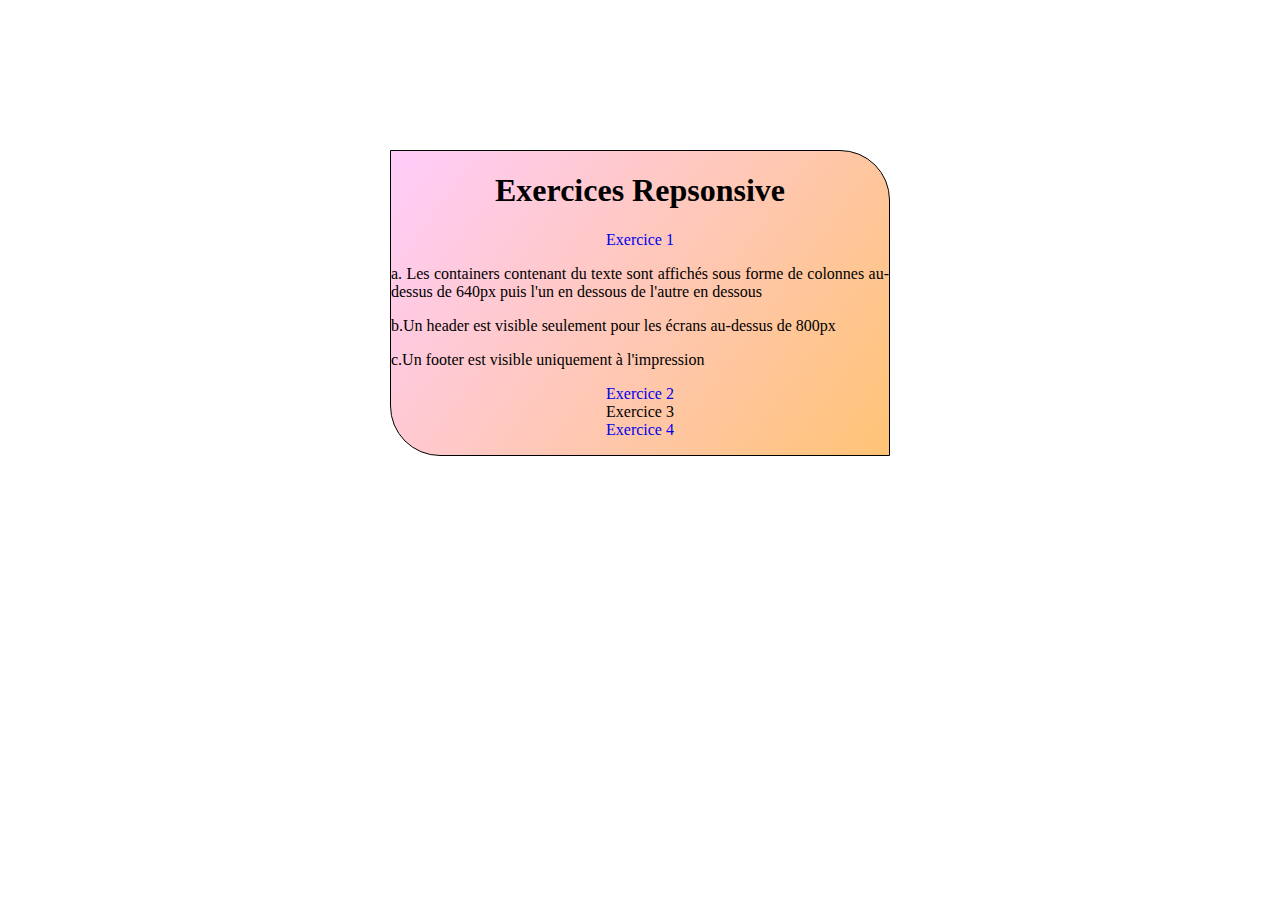
<file: index.html>
<!DOCTYPE html>
<html lang="fr">
<head>
    <meta charset="UTF-8">
    <meta name="viewport" content="width=device-width, initial-scale=1.0">
    <link rel="stylesheet" href="./css/style.css">
    <title>Exercices Responsive</title>
</head>
<body>
    <header>
        <h1>Exercices Repsonsive</h1>
        <nav>
            <ul>
                <li>
                    <a href="./Exercice1-PageWeb/pageWeb.html">Exercice 1</a>
                    <p>
                        a. Les containers contenant du texte sont affichés sous forme de colonnes au-dessus de 640px puis l'un en dessous de l'autre en dessous
                    </p>
                    <p>
                        b.Un header est visible seulement pour les écrans au-dessus de 800px
                    </p>
                    <p>
                        c.Un footer est visible uniquement à l'impression
                    </p>
                </li>
                <li><a href=""><a href="./Exercice2-Meteo/meteo.html">Exercice 2</a></a></li>
                <li><a href="">Exercice 3</a></li>
                <li><a href="./Exercice4-Grilles/grilles.html">Exercice 4</a></li>
            </ul>
        </nav>
    </header>
</body>
</html>
</file>
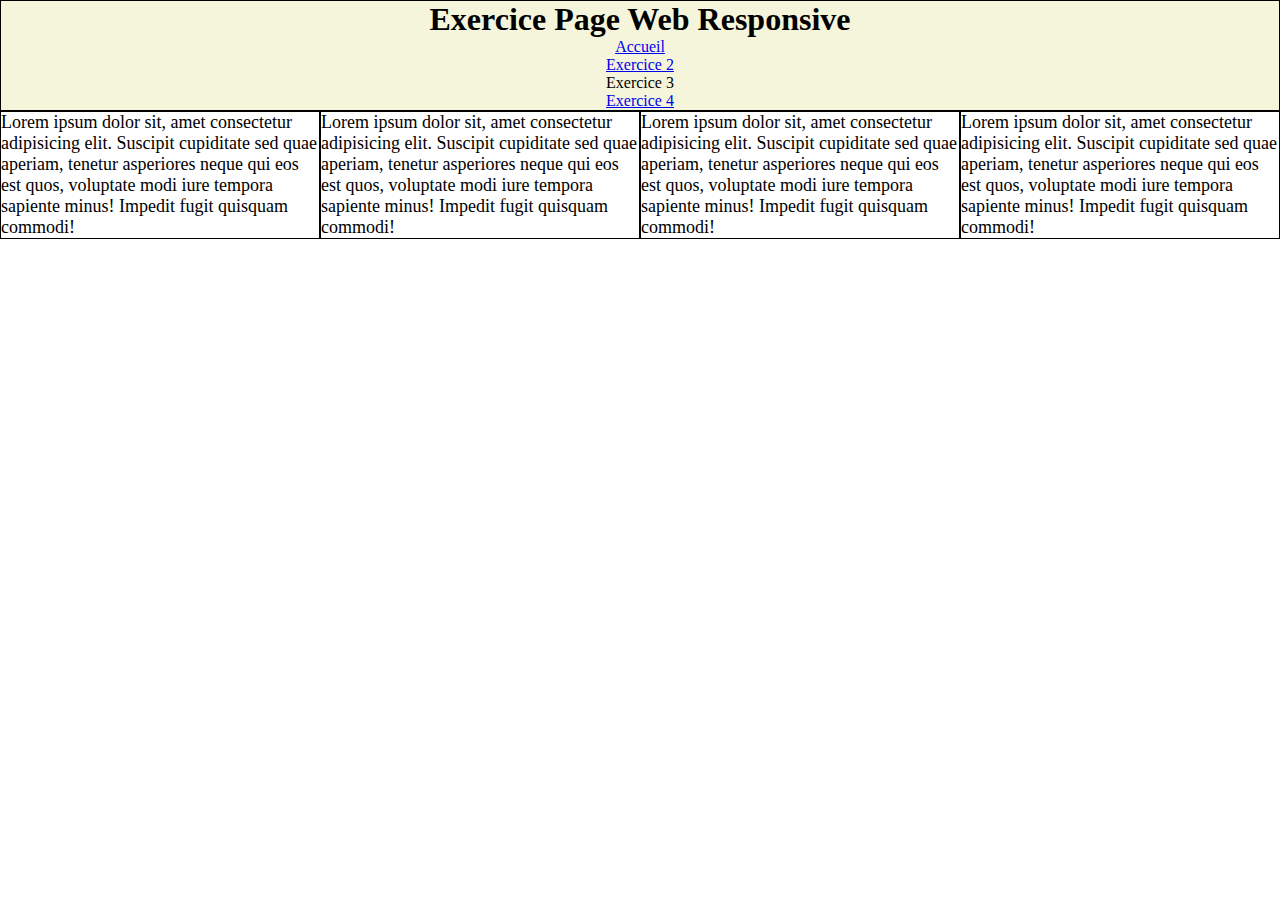
<file: Exercice1-PageWeb/pageWeb.html>
<!DOCTYPE html>
<html lang="fr">
<head>
    <meta charset="UTF-8">
    <meta name="viewport" content="width=device-width, initial-scale=1.0">
    <link rel="stylesheet" href="../Exercice1-PageWeb/css/pageWeb.css">
    <title>Page Web</title>
</head>
<body>
    <header>
        <h1>Exercice Page Web Responsive</h1>
        <nav>
            <ul>
                <li><a href="../index.html">Accueil</a></li>
                <li><a href="../Exercice2-Meteo/meteo.html">Exercice 2</a></li>
                <li><a href=""></a> Exercice 3</li>
                <li><a href="../Exercice4-Grilles/grilles.html">Exercice 4</a></li>
            </ul>
        </nav>
    </header>
    <article>
        <section id="section1">
            Lorem ipsum dolor sit, amet consectetur adipisicing elit. Suscipit cupiditate sed quae aperiam, tenetur asperiores neque qui eos est quos, voluptate modi iure tempora sapiente minus! Impedit fugit quisquam commodi!
        </section>
        <section id="section2">
            Lorem ipsum dolor sit, amet consectetur adipisicing elit. Suscipit cupiditate sed quae aperiam, tenetur asperiores neque qui eos est quos, voluptate modi iure tempora sapiente minus! Impedit fugit quisquam commodi!
        </section>
        <section id="section3">
            Lorem ipsum dolor sit, amet consectetur adipisicing elit. Suscipit cupiditate sed quae aperiam, tenetur asperiores neque qui eos est quos, voluptate modi iure tempora sapiente minus! Impedit fugit quisquam commodi!
        </section>
        <section id="section4">
            Lorem ipsum dolor sit, amet consectetur adipisicing elit. Suscipit cupiditate sed quae aperiam, tenetur asperiores neque qui eos est quos, voluptate modi iure tempora sapiente minus! Impedit fugit quisquam commodi!
        </section>
    </article>
    <footer>
        <p>
            This is a footer you can only see when you print
        </p>
    </footer>
</body>
</html>
</file>
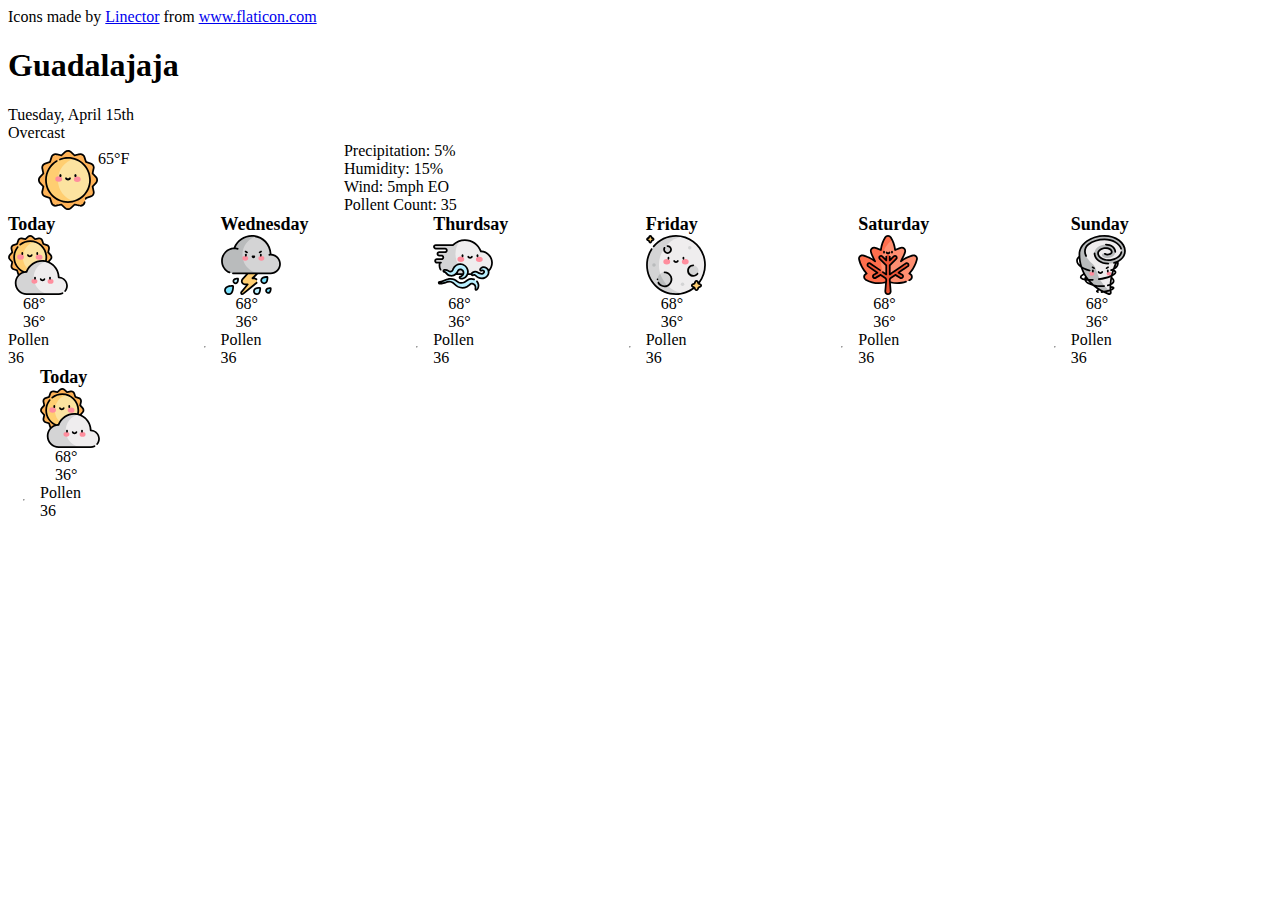
<file: Exercice2-Meteo/meteo.html>
<!DOCTYPE html>
<html lang="fr">
<head>
    <meta charset="UTF-8">
    <meta name="viewport" content="width=device-width, initial-scale=1.0">
    <link rel="stylesheet" href="./css/meteo.css">
    <link rel="stylesheet" href="./css/small-screen.css">
    <link rel="stylesheet" href="./css/medium-screen.css">
    <link rel="stylesheet" href="./css/large-screen.css">
    Icons made by <a href="https://www.flaticon.com/authors/linector" title="Linector">Linector</a> from <a href="https://www.flaticon.com/" title="Flaticon"> www.flaticon.com</a>
    <title>Document</title>
</head>
<body>
    <div class="row">
        <h1 class="col-sm-12">
            Guadalajaja
        </h1>
    </div>
    <div class="row">
        <p class="col-sm-12">Tuesday, April 15th</p>
        <p class="col-sm-12">Overcast</p>
    </div>
    <div class="row">
        <div class="">
            <img id="icone-main" src="../Exercice2-Meteo/img/2204334-weather/svg/001-sunny.svg" alt="">
            <p>
                65°F
            </p>
        </div>
        <div class="col-sm-4 offset-sm-2">
            <p>Precipitation: 5%</p>
            <p>Humidity: 15%</p>
            <p>Wind: 5mph EO</p>
            <p>Pollent Count: 35</p>
        </div>
    </div>
    <hr>
    <div class="row" id="all-week">
        <div class="row font-size-0 col-lg-1">
            <p class="day col-sm-2 font-size-16">Today</p>
            <img class="col-sm-4" src="../Exercice2-Meteo/img/2204334-weather/svg/002-cloudy.svg" alt="cloudy icon">
            <div class="col-sm-3 font-size-16 offset-sm-1">
                <p>68°</p>
                <p>36°</p>
            </div>
            <p class="col-sm-2 font-size-16">Pollen 36</p>
        </div>
        <hr>
        <div class="row font-size-0 col-lg-1">
            <p class="day col-sm-2 font-size-16">Wednesday</p>
            <img class="col-sm-4" src="../Exercice2-Meteo/img/2204334-weather/svg/006-storm.svg" alt="storm icon">
            <div class="col-sm-3 font-size-16 offset-sm-1">
                <p>68°</p>
                <p>36°</p>
            </div>
            <p class="col-sm-2 font-size-16">Pollen 36</p>
        </div>
        <hr>
        <div class="row font-size-0 col-lg-1">
            <p class="day col-sm-2 font-size-16">Thurdsay</p>
            <img class="col-sm-4" src="../Exercice2-Meteo/img/2204334-weather/svg/010-wind.svg" alt="wind icon">
            <div class="col-sm-3 font-size-16 offset-sm-1">
                <p>68°</p>
                <p>36°</p>
            </div>
            <p class="col-sm-2 font-size-16">Pollen 36</p>
        </div>
        <hr>
        <div class="row font-size-0 col-lg-1">
            <p class="day col-sm-2 font-size-16">Friday</p>
            <img class="col-sm-4" src="../Exercice2-Meteo/img/2204334-weather/svg/012-full moon.svg" alt="full moon icon">
            <div class="col-sm-3 font-size-16 offset-sm-1">
                <p>68°</p>
                <p>36°</p>
            </div>
            <p class="col-sm-2 font-size-16">Pollen 36</p>
        </div>
        <hr>
        <div class="row font-size-0 col-lg-1">
            <p class="day col-sm-2 font-size-16">Saturday</p>
            <img class="col-sm-4" src="../Exercice2-Meteo/img/2204334-weather/svg/022-leaf.svg" alt="">
            <div class="col-sm-3 font-size-16 offset-sm-1">
                <p>68°</p>
                <p>36°</p>
            </div>
            <p class="col-sm-2 font-size-16">Pollen 36</p>
        </div>
        <hr>
        <div class="row font-size-0 col-lg-1">
            <p class="day col-sm-2 font-size-16">Sunday</p>
            <img class="col-sm-4" src="../Exercice2-Meteo/img/2204334-weather/svg/038-tornado.svg" alt="tornado icon">
            <div class="col-sm-3 font-size-16 offset-sm-1">
                <p>68°</p>
                <p>36°</p>
            </div>
            <p class="col-sm-2 font-size-16">Pollen 36</p>
        </div>
        <hr>
        <div class="row font-size-0 col-lg-1">
            <p class="day col-sm-2 font-size-16">Today</p>
            <img class="col-sm-4" src="../Exercice2-Meteo/img/2204334-weather/svg/002-cloudy.svg" alt="">
            <div class="col-sm-3 font-size-16 offset-sm-1">
                <p>68°</p>
                <p>36°</p>
            </div>
            <p class="col-sm-2 font-size-16">Pollen 36</p>
        </div>
    </div>
</body>
</html>
</file>
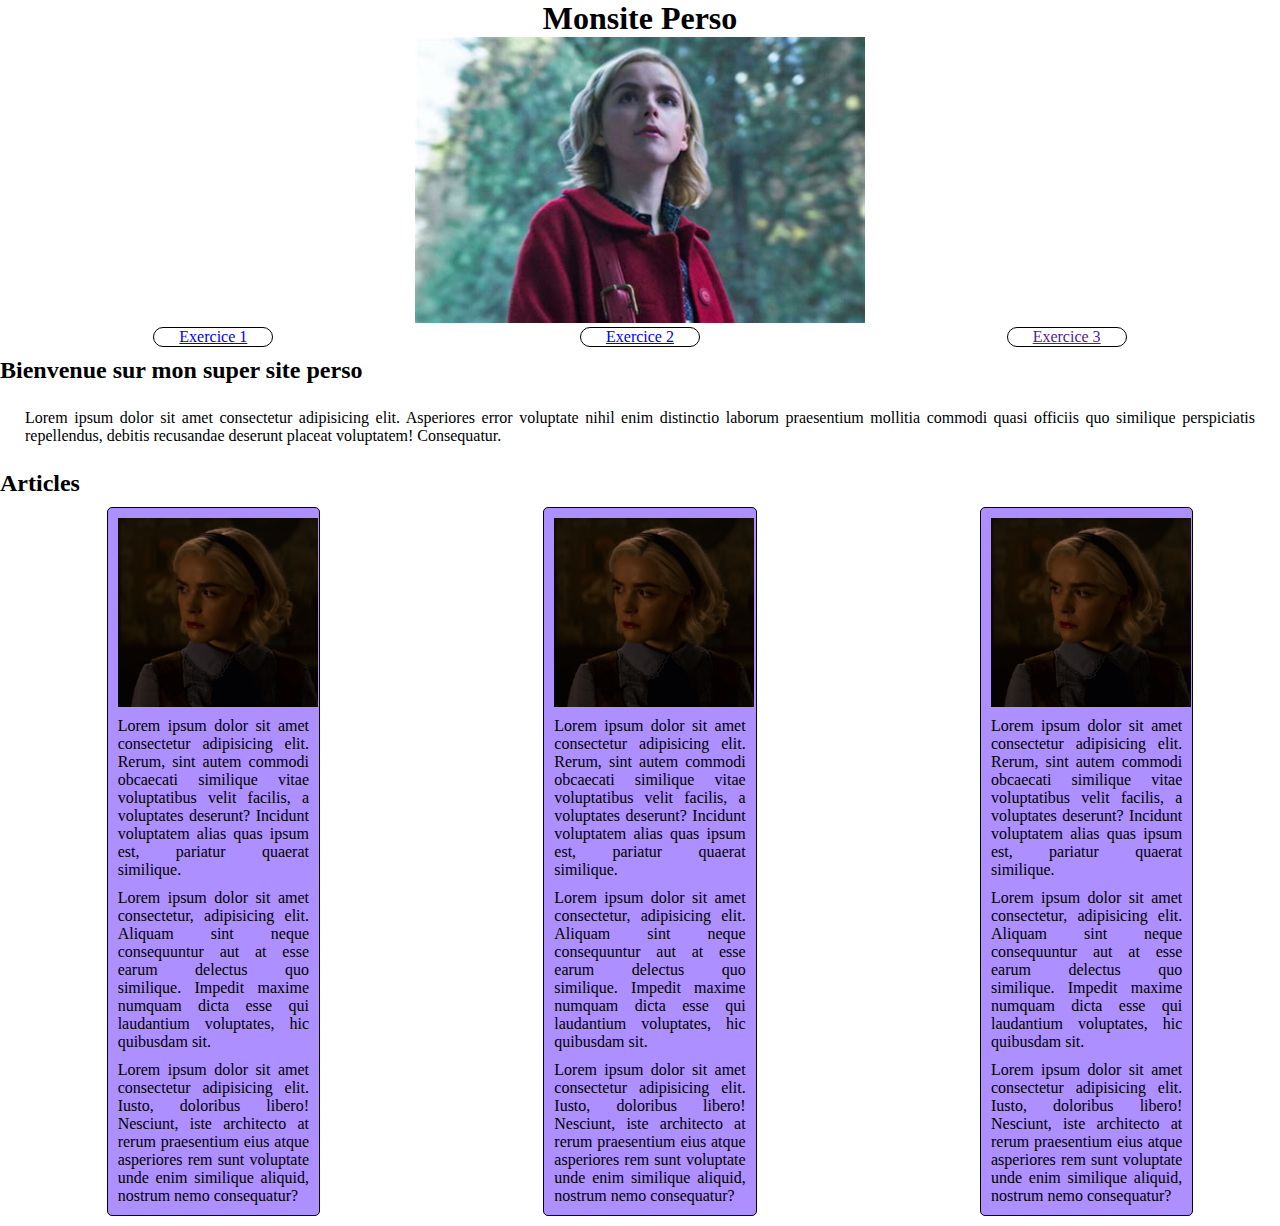
<file: Exercice4-Grilles/grilles.html>
<!DOCTYPE html>
<html lang="fr">
<head>
    <meta charset="UTF-8">
    <meta name="viewport" content="width=device-width, initial-scale=1.0">
    <link rel="stylesheet" href="./css/grilles.css">
    <link rel="stylesheet" href="./css/small-screen.css">
    <link rel="stylesheet" href="./css/medium-screen.css">
    <link rel="stylesheet" href="./css/large-screen.css">
    <title>Monsite Perso</title>
</head>
<body class="container">
    <div class="row">
        <h1 class="col-sm-12 col-md-12 col-lg-12">
            Monsite Perso
        </h1>
    </div>
    <div class="row">
        <img id="main-sabrina" src="./img/sabrina.jpg" alt="sabrina la sorcière" class="col-sm-12 col-md-12 col-lg-12">
    </div>
    <label for="burger-menu" id="img-burger-menu"></label>
    <input type="checkbox" id="burger-menu">
    <div id="menu-bouton-test" class="row">
        <p class="test-size"><a href="../Exercice1-PageWeb/pageWeb.html">Exercice 1</a></p>
        <p class="test-size"><a href="../Exercice2-Meteo/meteo.html">Exercice 2</a></p>
        <p class="test-size"><a href="">Exercice 3</a></p>
    </div>
    <div class="row">
        <h2 class="col-sm-12 col-md-12 col-lg-12">
            Bienvenue sur mon super site perso
        </h2>
    </div>
    <div class="row">
        <p class="col-sm-12" id="introduction">
            Lorem ipsum dolor sit amet consectetur adipisicing elit. Asperiores error voluptate nihil enim distinctio laborum praesentium mollitia commodi quasi officiis quo similique perspiciatis repellendus, debitis recusandae deserunt placeat voluptatem! Consequatur.
        </p>
    </div>
    <div class="row">
        <h2 class="col-sm-12 col-md-12 col-lg-12">
            Articles
        </h2>
    </div>
    <div class="row font-size-0">
        <div class="bloc-article font-size-16 col-sm-6 col-md-4 offset-sm-3 offset-md-1 col-lg-2 offset-lg-1">
            <img class="icon-sabrina" src="../Exercice4-Grilles/img/sabrina-icon.png" alt="icone de sabrina">
            <p class="paragraphe1">
                Lorem ipsum dolor sit amet consectetur adipisicing elit. Rerum, sint autem commodi obcaecati similique vitae voluptatibus velit facilis, a voluptates deserunt? Incidunt voluptatem alias quas ipsum est, pariatur quaerat similique.
            </p>
            <p class="paragraphe2">
                Lorem ipsum dolor sit amet consectetur, adipisicing elit. Aliquam sint neque consequuntur aut at esse earum delectus quo similique. Impedit maxime numquam dicta esse qui laudantium voluptates, hic quibusdam sit.
            </p>
            <p class="paragraphe3">
                Lorem ipsum dolor sit amet consectetur adipisicing elit. Iusto, doloribus libero! Nesciunt, iste architecto at rerum praesentium eius atque asperiores rem sunt voluptate unde enim similique aliquid, nostrum nemo consequatur?
            </p>
        </div>
        <div class="bloc-article font-size-16 col-sm-6 col-md-4 offset-sm-3 offset-md-2 col-lg-2 offset-lg-2">
            <img class="icon-sabrina" src="../Exercice4-Grilles/img/sabrina-icon.png" alt="icone de sabrina">
            <p class="paragraphe1">
                Lorem ipsum dolor sit amet consectetur adipisicing elit. Rerum, sint autem commodi obcaecati similique vitae voluptatibus velit facilis, a voluptates deserunt? Incidunt voluptatem alias quas ipsum est, pariatur quaerat similique.
            </p>
            <p class="paragraphe2">
                Lorem ipsum dolor sit amet consectetur, adipisicing elit. Aliquam sint neque consequuntur aut at esse earum delectus quo similique. Impedit maxime numquam dicta esse qui laudantium voluptates, hic quibusdam sit.
            </p>
            <p class="paragraphe3">
                Lorem ipsum dolor sit amet consectetur adipisicing elit. Iusto, doloribus libero! Nesciunt, iste architecto at rerum praesentium eius atque asperiores rem sunt voluptate unde enim similique aliquid, nostrum nemo consequatur?
            </p>
        </div>
        <div id="bloc-article3" class="bloc-article font-size-16 col-sm-6 col-md-4 offset-sm-3 offset-md-4 col-lg-2 offset-lg-2">
            <img class="icon-sabrina" src="../Exercice4-Grilles/img/sabrina-icon.png" alt="icone de sabrina">
            <p class="paragraphe1">
                Lorem ipsum dolor sit amet consectetur adipisicing elit. Rerum, sint autem commodi obcaecati similique vitae voluptatibus velit facilis, a voluptates deserunt? Incidunt voluptatem alias quas ipsum est, pariatur quaerat similique.
            </p>
            <p class="paragraphe2">
                Lorem ipsum dolor sit amet consectetur, adipisicing elit. Aliquam sint neque consequuntur aut at esse earum delectus quo similique. Impedit maxime numquam dicta esse qui laudantium voluptates, hic quibusdam sit.
            </p>
            <p class="paragraphe3">
                Lorem ipsum dolor sit amet consectetur adipisicing elit. Iusto, doloribus libero! Nesciunt, iste architecto at rerum praesentium eius atque asperiores rem sunt voluptate unde enim similique aliquid, nostrum nemo consequatur?
            </p>
        </div>
    </div>
    
</body>
</html>
</file>
<file: css/style.css>
/*-----------------------------------------------------------------*/
/*-----------------------------Généralités-------------------------*/
/*-----------------------------------------------------------------*/


* {
    box-sizing: border-box;
}

/*-----------------------------------------------------------------*/
/*--------------------------NAVIGATION-----------------------------*/
/*-----------------------------------------------------------------*/

header {
    display: block;
    text-align: center;
    border: 1px solid black;
    border-radius: 0px 50px 0px 50px;
    background: rgb(255,0,232);
    background: linear-gradient(126deg, rgba(255,0,232,0.19931722689075626) 0%, rgba(255,145,0,0.5410539215686274) 100%);
    width: 500px;
    margin: 150px auto;
}

p {
    text-align: justify;
}

h1 {

}

ul {
    padding: 0;
}

li {
    list-style: none;
}

a {
    text-align: center;
    text-decoration: none;

}

a:visited {
    color: black;
}
</file>
<file: Exercice1-PageWeb/css/pageWeb.css>
/*----------------------------------------------------------------*/
/*----------------------------Généralités-------------------------*/
/*----------------------------------------------------------------*/

* {
    box-sizing: border-box;
    margin: 0;
    padding: 0;
}

body, html {
    position: relative;
    width: 100%;
    height: 100%;
}

/*----------------------------------------------------------------*/
/*------------------------Header----------------------------------*/
/*----------------------------------------------------------------*/

header {
    display: block;
    text-align: center;
    border: 1px solid black;
    margin: 0;
    padding: 0;
    background-color: beige;
}

ul {
    padding: 0;
}

li {
    list-style: none;
}

/*----------------------------------------------------------------*/
/*----------------------------Body--------------------------------*/
/*----------------------------------------------------------------*/

section {
    font-size: large;
    border: 1px solid black;
    width: 200px;
    margin: auto;
}


@media screen and (min-width: 640px) {
    section {
        width: calc(100% / 4);
        float: left;
    }
}

@media screen and (min-width: 0px) and (max-width: 799px) {
    header {
        display: none;
    }
}

/*----------------------------------------------------------------*/
/*----------------------------Footer------------------------------*/
/*----------------------------------------------------------------*/


 footer {
    position: absolute;
    display: none;
    margin: 0;
    bottom: 0;
}

@media print {
    footer {
        display: block;
    }
}
</file>
<file: Exercice2-Meteo/css/meteo.css>
/*-------------------------------------------------------*/
/*----------------------GENERALITES----------------------*/
/*-------------------------------------------------------*/

* {
    box-sizing: border-box;
}

.row {
    margin: 0;
    width: 100%;
}

.row > * {
    display: inline-block;
}

.font-size-0 {
    font-size: 0;
}

.font-size-16 {
    font-size: 16px;
}

img {
    width: 60px;
    height: 60px;
}

#icone-main {
    margin-left: 30px;
}

p {
    margin: 0;
}

hr {
    margin: 15px;
}

.day {
    font-size: large;
    font-weight: bold;
    text-align: center;
}

#icone-main ~ p {
    float: right;
}
</file>
<file: Exercice2-Meteo/css/small-screen.css>
/*---------------------------------------------------------------*/
/*------------------------SMALL SCREEN---------------------------*/
/*---------------------------------------------------------------*/

@media screen and (min-width: 10px) {

    .col-sm-1 {
        width: calc(100%/12);
    }

    .col-sm-2 {
        width: calc(200%/12);
    }

    .col-sm-3 {
        width: calc(300%/12);
    }

    .col-sm-4 {
        width: calc(400%/12);
    }

    .col-sm-5 {
        width: calc(500%/12);
    }

    .col-sm-6 {
        width: calc(600%/12);
    }

    .col-sm-7 {
        width: calc(700%/12);
    }

    .col-sm-8 {
        width: calc(800%/12);
    }

    .col-sm-9 {
        width: calc(900%/12);
    }

    .col-sm-10 {
        width: calc(1000%/12);
    }

    .col-sm-11 {
        width: calc(1100%/12);
    }

    .col-sm-12 {
        width: calc(1200%/12);
    }

/*---------------------------------------------------------------*/
/*---------------------------OFFSET------------------------------*/
/*---------------------------------------------------------------*/

    .offset-sm-1 {
        margin-left: calc(100%/12);
    }
    .offset-sm-2 {
        margin-left: calc(200%/12);
    }
    .offset-sm-3 {
        margin-left: calc(300%/12);
    }
    .offset-sm-4 {
        margin-left: calc(400%/12);
    }
    .offset-sm-5 {
        margin-left: calc(500%/12);
    }
    .offset-sm-6 {
        margin-left: calc(600%/12);
    }
    .offset-sm-7 {
        margin-left: calc(700%/12);
    }
    .offset-sm-8 {
        margin-left: calc(800%/12);
    }
    .offset-sm-9 {
        margin-left: calc(900%/12);
    }
    .offset-sm-10 {
        margin-left: calc(1000%/12);
    }
    .offset-sm-11 {
        margin-left: calc(1100%/12);
    }
    .offset-sm-12 {
        margin-left: calc(1200%/12);
    }

}
</file>
<file: Exercice2-Meteo/css/medium-screen.css>
/*---------------------------------------------------------------*/
/*------------------------MEDIUM SCREEN--------------------------*/
/*---------------------------------------------------------------*/

@media screen and (min-width: 900px) {

    .col-md-1 {
        width: calc(100%/12);
    }

    .col-md-2 {
        width: calc(200%/12);
    }

    .col-md-3 {
        width: calc(300%/12);
    }

    .col-md-4 {
        width: calc(400%/12);
    }

    .col-md-5 {
        width: calc(500%/12);
    }

    .col-md-6 {
        width: calc(600%/12);
    }

    .col-md-7 {
        width: calc(700%/12);
    }

    .col-md-8 {
        width: calc(800%/12);
    }

    .col-md-9 {
        width: calc(900%/12);
    }

    .col-md-10 {
        width: calc(1000%/12);
    }

    .col-md-11 {
        width: calc(1100%/12);
    }

    .col-md-12 {
        width: calc(1200%/12);
    }

/*---------------------------------------------------------------*/
/*---------------------------OFFSET------------------------------*/
/*---------------------------------------------------------------*/

    .offset-md-1 {
        margin-left: calc(100%/12);
    }
    .offset-md-2 {
        margin-left: calc(200%/12);
    }
    .offset-md-3 {
        margin-left: calc(300%/12);
    }
    .offset-md-4 {
        margin-left: calc(400%/12);
    }
    .offset-md-5 {
        margin-left: calc(500%/12);
    }
    .offset-md-6 {
        margin-left: calc(600%/12);
    }
    .offset-md-7 {
        margin-left: calc(700%/12);
    }
    .offset-md-8 {
        margin-left: calc(800%/12);
    }
    .offset-md-9 {
        margin-left: calc(900%/12);
    }
    .offset-md-10 {
        margin-left: calc(1000%/12);
    }
    .offset-md-11 {
        margin-left: calc(1100%/12);
    }
    .offset-md-12 {
        margin-left: calc(1200%/12);
    }

}
</file>
<file: Exercice2-Meteo/css/large-screen.css>
/*---------------------------------------------------------------*/
/*-------------------------LARGE SCREEN--------------------------*/
/*---------------------------------------------------------------*/

@media screen and (min-width: 1200px) {

    .col-lg-1 {
        width: calc(100%/7);
    }

    .col-lg-2 {
        width: calc(200%/7);
    }

    .col-lg-3 {
        width: calc(300%/7);
    }

    .col-lg-4 {
        width: calc(400%/7);
    }

    .col-lg-5 {
        width: calc(500%/7);
    }

    .col-lg-6 {
        width: calc(600%/7);
    }

    .col-lg-7 {
        width: calc(700%/7);
    }

    .col-lg-8 {
        width: calc(800%/7);
    }

    .col-lg-9 {
        width: calc(900%/7);
    }

    .col-lg-10 {
        width: calc(1000%/7);
    }

    .col-lg-11 {
        width: calc(1100%/7);
    }

    .col-lg-12 {
        width: calc(1200%/7);
    }

/*---------------------------------------------------------------*/
/*---------------------------OFFSET------------------------------*/
/*---------------------------------------------------------------*/

    .offset-lg-1 {
        margin-left: calc(100%/12);
    }
    .offset-lg-2 {
        margin-left: calc(200%/12);
    }
    .offset-lg-3 {
        margin-left: calc(300%/12);
    }
    .offset-lg-4 {
        margin-left: calc(400%/12);
    }
    .offset-lg-5 {
        margin-left: calc(500%/12);
    }
    .offset-lg-6 {
        margin-left: calc(600%/12);
    }
    .offset-lg-7 {
        margin-left: calc(700%/12);
    }
    .offset-lg-8 {
        margin-left: calc(800%/12);
    }
    .offset-lg-9 {
        margin-left: calc(900%/12);
    }
    .offset-lg-10 {
        margin-left: calc(1000%/12);
    }
    .offset-lg-11 {
        margin-left: calc(1100%/12);
    }
    .offset-lg-12 {
        margin-left: calc(1200%/12);
    }

    hr {
        display: none;
    }

    .font-size-0 > * {
        display: block;
    }

    #all-week {
        font-size: 0;
    }

}
</file>
<file: Exercice4-Grilles/css/grilles.css>
/*---------------------------------------------------------------*/
/*------------------------GENERALITES----------------------------*/
/*---------------------------------------------------------------*/

* {
    box-sizing: border-box;
    margin: 0;
    padding: 0;
}

.container {
    width: 100%;
 }

h1 {
    text-align: center;
}

.row {
    margin: 0;
    width: 100%;
}

.row > * {
    display: inline-block;
}

.font-size-0 {
    font-size: 0;
}

.font-size-16 {
    font-size: 16px;
}

/*---------------------------------------------------------------*/
/*------------------------MAINIMAGE------------------------------*/
/*---------------------------------------------------------------*/

#main-sabrina {
    width: 450px;
    margin-left: calc(50% - 225px);
}

/*---------------------------------------------------------------*/
/*------------------------NAVIGATION-----------------------------*/
/*---------------------------------------------------------------*/

#menu-bouton-test {
    display: flex;
    flex-direction: row;
    justify-content: space-around;
}

.test-size {
    font-size: 16px;
    text-align: center;
    border: 1px solid black;
    border-radius: 10px;
    width: 120px;
    margin: 0 15px 10px;
}

#img-burger-menu {
    width: 30px;
    height: 30px;
    position: absolute;
    top: 10px;
    right: 10px;
    background: url('../img/burger-menu.png');
    background-size: 100%;
}

#burger-menu {
    display: none;
}

#menu-bouton-test {
    display: none;
}

#burger-menu:checked ~ #menu-bouton-test {
    display: flex;
}

/*---------------------------------------------------------------*/
/*------------------------INTRODUCTION---------------------------*/
/*---------------------------------------------------------------*/

#introduction {
    padding: 25px;
    text-align: justify;
}

/*---------------------------------------------------------------*/
/*------------------------BLOC ARTICLE---------------------------*/
/*---------------------------------------------------------------*/

.bloc-article {
    margin: 10px;
    border-radius: 5px;
    background-color: rgb(173, 143, 255);
    border: 1px solid black;
 
}

.icon-sabrina {
    width: 200px;
    float: left;
    margin: 10px
}

.paragraphe1, .paragraphe2, .paragraphe3 {
    text-align: justify;
    margin: 10px;
}
</file>
<file: Exercice4-Grilles/css/small-screen.css>
/*---------------------------------------------------------------*/
/*------------------------SMALL SCREEN---------------------------*/
/*---------------------------------------------------------------*/

@media screen and (min-width: 700px) {

    .col-sm-1 {
        width: calc(100%/12);
    }

    .col-sm-2 {
        width: calc(200%/12);
    }

    .col-sm-3 {
        width: calc(300%/12);
    }

    .col-sm-4 {
        width: calc(400%/12);
    }

    .col-sm-5 {
        width: calc(500%/12);
    }

    .col-sm-6 {
        width: calc(600%/12);
    }

    .col-sm-7 {
        width: calc(700%/12);
    }

    .col-sm-8 {
        width: calc(800%/12);
    }

    .col-sm-9 {
        width: calc(900%/12);
    }

    .col-sm-10 {
        width: calc(1000%/12);
    }

    .col-sm-11 {
        width: calc(1100%/12);
    }

    .col-sm-12 {
        width: calc(1200%/12);
    }

/*---------------------------------------------------------------*/
/*---------------------------OFFSET------------------------------*/
/*---------------------------------------------------------------*/

    .offset-sm-1 {
        margin-left: calc(100%/12);
    }
    .offset-sm-2 {
        margin-left: calc(200%/12);
    }
    .offset-sm-3 {
        margin-left: calc(300%/12);
    }
    .offset-sm-4 {
        margin-left: calc(400%/12);
    }
    .offset-sm-5 {
        margin-left: calc(500%/12);
    }
    .offset-sm-6 {
        margin-left: calc(600%/12);
    }
    .offset-sm-7 {
        margin-left: calc(700%/12);
    }
    .offset-sm-8 {
        margin-left: calc(800%/12);
    }
    .offset-sm-9 {
        margin-left: calc(900%/12);
    }
    .offset-sm-10 {
        margin-left: calc(1000%/12);
    }
    .offset-sm-11 {
        margin-left: calc(1100%/12);
    }
    .offset-sm-12 {
        margin-left: calc(1200%/12);
    }

}
</file>
<file: Exercice4-Grilles/css/medium-screen.css>
/*---------------------------------------------------------------*/
/*------------------------MEDIUM SCREEN--------------------------*/
/*---------------------------------------------------------------*/

@media screen and (min-width: 900px) {

    .col-md-1 {
        width: calc(100%/12);
    }

    .col-md-2 {
        width: calc(200%/12);
    }

    .col-md-3 {
        width: calc(300%/12);
    }

    .col-md-4 {
        width: calc(400%/12);
    }

    .col-md-5 {
        width: calc(500%/12);
    }

    .col-md-6 {
        width: calc(600%/12);
    }

    .col-md-7 {
        width: calc(700%/12);
    }

    .col-md-8 {
        width: calc(800%/12);
    }

    .col-md-9 {
        width: calc(900%/12);
    }

    .col-md-10 {
        width: calc(1000%/12);
    }

    .col-md-11 {
        width: calc(1100%/12);
    }

    .col-md-12 {
        width: calc(1200%/12);
    }

    .test-size {
        font-size: 16px;
        text-align: center;
        border: 1px solid black;
        border-radius: 10px;
        width: 120px;
    }

/*---------------------------------------------------------------*/
/*---------------------------OFFSET------------------------------*/
/*---------------------------------------------------------------*/

    .offset-md-1 {
        margin-left: calc(100%/12);
    }
    .offset-md-2 {
        margin-left: calc(200%/12);
    }
    .offset-md-3 {
        margin-left: calc(300%/12);
    }
    .offset-md-4 {
        margin-left: calc(400%/12);
    }
    .offset-md-5 {
        margin-left: calc(500%/12);
    }
    .offset-md-6 {
        margin-left: calc(600%/12);
    }
    .offset-md-7 {
        margin-left: calc(700%/12);
    }
    .offset-md-8 {
        margin-left: calc(800%/12);
    }
    .offset-md-9 {
        margin-left: calc(900%/12);
    }
    .offset-md-10 {
        margin-left: calc(1000%/12);
    }
    .offset-md-11 {
        margin-left: calc(1100%/12);
    }
    .offset-md-12 {
        margin-left: calc(1200%/12);
    }


/*---------------------------------------------------------------*/
/*-------------------------MENU BURGER---------------------------*/
/*---------------------------------------------------------------*/

    #menu-bouton-test {
        display: flex;
    }

    #img-burger-menu {
        display: none;
    }

}
</file>
<file: Exercice4-Grilles/css/large-screen.css>
/*---------------------------------------------------------------*/
/*-------------------------LARGE SCREEN--------------------------*/
/*---------------------------------------------------------------*/

@media screen and (min-width: 1200px) {

    .col-lg-1 {
        width: calc(100%/12);
    }

    .col-lg-2 {
        width: calc(200%/12);
    }

    .col-lg-3 {
        width: calc(300%/12);
    }

    .col-lg-4 {
        width: calc(400%/12);
    }

    .col-lg-5 {
        width: calc(500%/12);
    }

    .col-lg-6 {
        width: calc(600%/12);
    }

    .col-lg-7 {
        width: calc(700%/12);
    }

    .col-lg-8 {
        width: calc(800%/12);
    }

    .col-lg-9 {
        width: calc(900%/12);
    }

    .col-lg-10 {
        width: calc(1000%/12);
    }

    .col-lg-11 {
        width: calc(1100%/12);
    }

    .col-lg-12 {
        width: calc(1200%/12);
    }

/*---------------------------------------------------------------*/
/*---------------------------OFFSET------------------------------*/
/*---------------------------------------------------------------*/

    .offset-lg-1 {
        margin-left: calc(100%/12);
    }
    .offset-lg-2 {
        margin-left: calc(200%/12);
    }
    .offset-lg-3 {
        margin-left: calc(300%/12);
    }
    .offset-lg-4 {
        margin-left: calc(400%/12);
    }
    .offset-lg-5 {
        margin-left: calc(500%/12);
    }
    .offset-lg-6 {
        margin-left: calc(600%/12);
    }
    .offset-lg-7 {
        margin-left: calc(700%/12);
    }
    .offset-lg-8 {
        margin-left: calc(800%/12);
    }
    .offset-lg-9 {
        margin-left: calc(900%/12);
    }
    .offset-lg-10 {
        margin-left: calc(1000%/12);
    }
    .offset-lg-11 {
        margin-left: calc(1100%/12);
    }
    .offset-lg-12 {
        margin-left: calc(1200%/12);
    }
}
</file>
